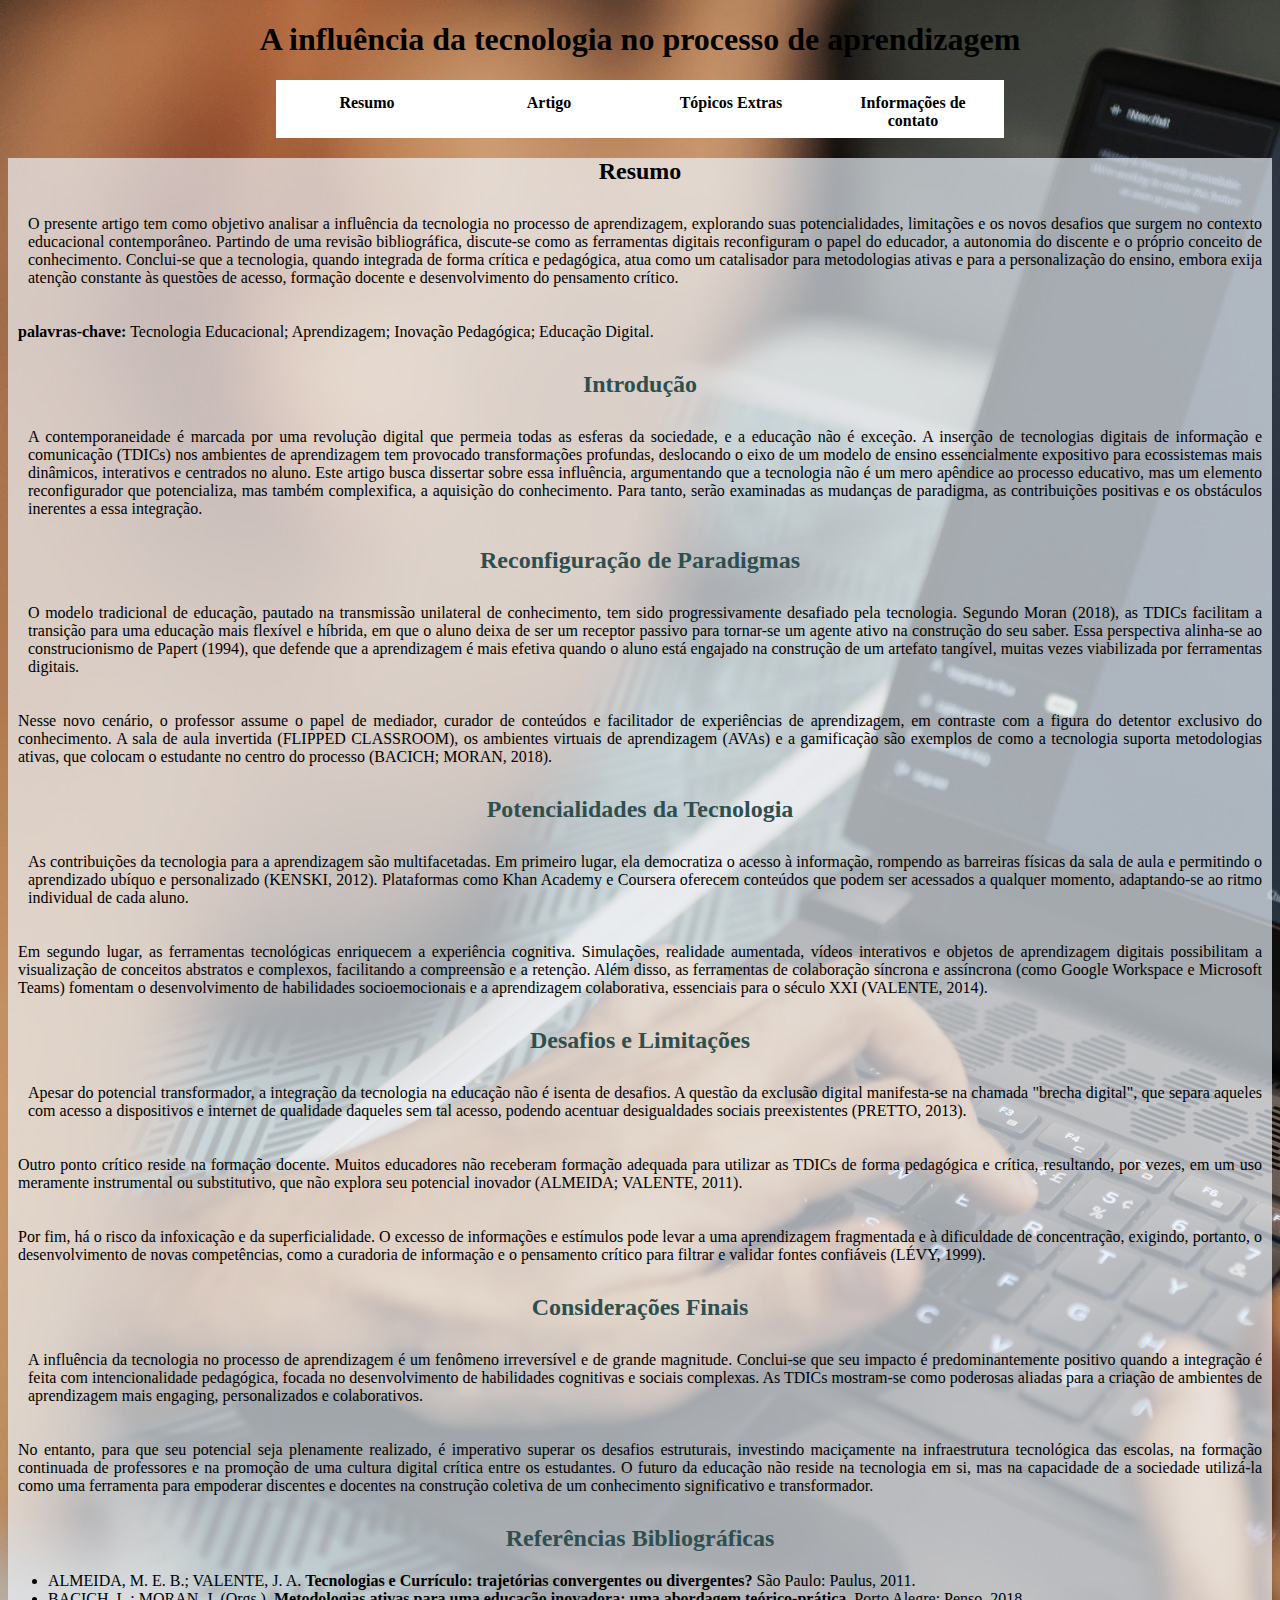
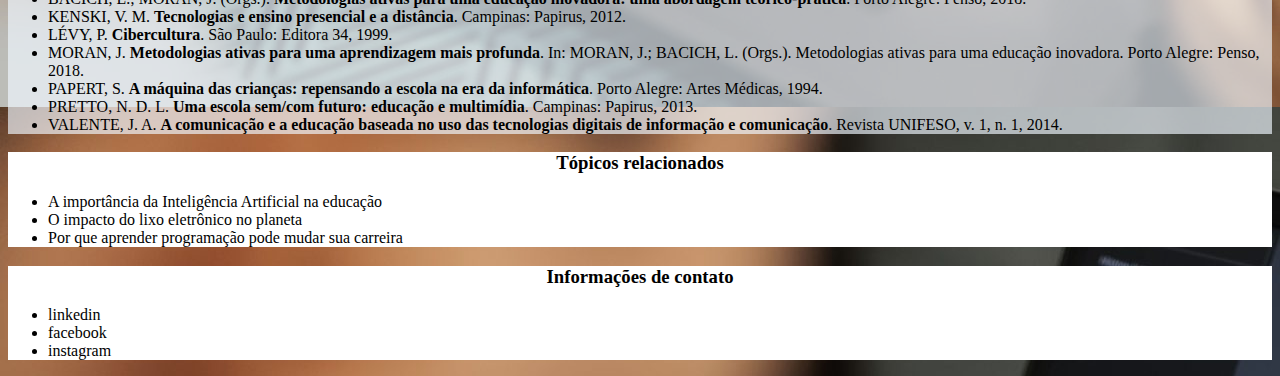
<file: atividade aula 06/index.html>
<!DOCTYPE html>
<html lang="pt-br">
<head>
    <meta charset="UTF-8">
    <meta name="viewport" content="width=device-width, initial-scale=1.0">
    <title>Document</title>
    <link rel="stylesheet" href="style.css">
</head>

<body>
    <header>
        <h1>A influência da tecnologia no processo de aprendizagem</h1>
        <nav>
            <ul>
                <li><a href="#resumo">Resumo</a></li>
                <li class="tem-submenu">
                    <a href="#artigo">Artigo</a>
                    <ul class="submenu">
                        <li><a href="#part1">Introdução</a></li>
                        <li><a href="#part2">Reconfiguração de Paradigmas</a></li>
                        <li><a href="#part3">Potencialidades da Tecnologia</a></li>
                        <li><a href="#part4">Desafios e Limitações</a></li>
                        <li><a href="#part5">Considerações Finais</a></li>
                        <li><a href="#part6">Referências Bibliográficas</a></li>
                    </ul>
                </li>
                <li><a href="#topicos">Tópicos Extras</a></li>
                <li><a href="#contato">Informações de contato</a></li>
            </ul>
        </nav>
    </header>

    <main>
        <h2 id="resumo">Resumo</h2>
        <p>O presente artigo tem como objetivo analisar a influência da tecnologia no processo de aprendizagem, explorando suas potencialidades, limitações e os novos desafios que surgem no contexto educacional contemporâneo. Partindo de uma revisão bibliográfica, discute-se como as ferramentas digitais reconfiguram o papel do educador, a autonomia do discente e o próprio conceito de conhecimento. Conclui-se que a tecnologia, quando integrada de forma crítica e pedagógica, atua como um catalisador para metodologias ativas e para a personalização do ensino, embora exija atenção constante às questões de acesso, formação docente e desenvolvimento do pensamento crítico.</p>
        <p id="artigo"><b>palavras-chave:</b> Tecnologia Educacional; Aprendizagem; Inovação Pedagógica; Educação Digital.</p>
        <h2 id="part1">Introdução </h2>
        <p>A contemporaneidade é marcada por uma revolução digital que permeia todas as esferas da sociedade, e a educação não é exceção. A inserção de tecnologias digitais de informação e comunicação (TDICs) nos ambientes de aprendizagem tem provocado transformações profundas, deslocando o eixo de um modelo de ensino essencialmente expositivo para ecossistemas mais dinâmicos, interativos e centrados no aluno. Este artigo busca dissertar sobre essa influência, argumentando que a tecnologia não é um mero apêndice ao processo educativo, mas um elemento reconfigurador que potencializa, mas também complexifica, a aquisição do conhecimento. Para tanto, serão examinadas as mudanças de paradigma, as contribuições positivas e os obstáculos inerentes a essa integração.</p>
        <h2 id="part2">Reconfiguração de Paradigmas</h2>
        <p>O modelo tradicional de educação, pautado na transmissão unilateral de conhecimento, tem sido progressivamente desafiado pela tecnologia. Segundo Moran (2018), as TDICs facilitam a transição para uma educação mais flexível e híbrida, em que o aluno deixa de ser um receptor passivo para tornar-se um agente ativo na construção do seu saber. Essa perspectiva alinha-se ao construcionismo de Papert (1994), que defende que a aprendizagem é mais efetiva quando o aluno está engajado na construção de um artefato tangível, muitas vezes viabilizada por ferramentas digitais.</p>
        <P>Nesse novo cenário, o professor assume o papel de mediador, curador de conteúdos e facilitador de experiências de aprendizagem, em contraste com a figura do detentor exclusivo do conhecimento. A sala de aula invertida (FLIPPED CLASSROOM), os ambientes virtuais de aprendizagem (AVAs) e a gamificação são exemplos de como a tecnologia suporta metodologias ativas, que colocam o estudante no centro do processo (BACICH; MORAN, 2018).</P>
        <h2 id="part3">Potencialidades da Tecnologia</h2>
        <p>As contribuições da tecnologia para a aprendizagem são multifacetadas. Em primeiro lugar, ela democratiza o acesso à informação, rompendo as barreiras físicas da sala de aula e permitindo o aprendizado ubíquo e personalizado (KENSKI, 2012). Plataformas como Khan Academy e Coursera oferecem conteúdos que podem ser acessados a qualquer momento, adaptando-se ao ritmo individual de cada aluno.</p>
        <P>Em segundo lugar, as ferramentas tecnológicas enriquecem a experiência cognitiva. Simulações, realidade aumentada, vídeos interativos e objetos de aprendizagem digitais possibilitam a visualização de conceitos abstratos e complexos, facilitando a compreensão e a retenção. Além disso, as ferramentas de colaboração síncrona e assíncrona (como Google Workspace e Microsoft Teams) fomentam o desenvolvimento de habilidades socioemocionais e a aprendizagem colaborativa, essenciais para o século XXI (VALENTE, 2014).</P>
        <h2 id="part4">Desafios e Limitações</h2>
        <p>Apesar do potencial transformador, a integração da tecnologia na educação não é isenta de desafios. A questão da exclusão digital manifesta-se na chamada "brecha digital", que separa aqueles com acesso a dispositivos e internet de qualidade daqueles sem tal acesso, podendo acentuar desigualdades sociais preexistentes (PRETTO, 2013).</p>
        <p>Outro ponto crítico reside na formação docente. Muitos educadores não receberam formação adequada para utilizar as TDICs de forma pedagógica e crítica, resultando, por vezes, em um uso meramente instrumental ou substitutivo, que não explora seu potencial inovador (ALMEIDA; VALENTE, 2011).</p>
        <p>Por fim, há o risco da infoxicação e da superficialidade. O excesso de informações e estímulos pode levar a uma aprendizagem fragmentada e à dificuldade de concentração, exigindo, portanto, o desenvolvimento de novas competências, como a curadoria de informação e o pensamento crítico para filtrar e validar fontes confiáveis (LÉVY, 1999).</p>
        <h2 id="part5">Considerações Finais</h2>
        <p>A influência da tecnologia no processo de aprendizagem é um fenômeno irreversível e de grande magnitude. Conclui-se que seu impacto é predominantemente positivo quando a integração é feita com intencionalidade pedagógica, focada no desenvolvimento de habilidades cognitivas e sociais complexas. As TDICs mostram-se como poderosas aliadas para a criação de ambientes de aprendizagem mais engaging, personalizados e colaborativos.</p>
        <p>No entanto, para que seu potencial seja plenamente realizado, é imperativo superar os desafios estruturais, investindo maciçamente na infraestrutura tecnológica das escolas, na formação continuada de professores e na promoção de uma cultura digital crítica entre os estudantes. O futuro da educação não reside na tecnologia em si, mas na capacidade de a sociedade utilizá-la como uma ferramenta para empoderar discentes e docentes na construção coletiva de um conhecimento significativo e transformador.</p>
        <h2 id="part6">Referências Bibliográficas</h2>
        <ul>
            <li>ALMEIDA, M. E. B.; VALENTE, J. A. <b>Tecnologias e Currículo: trajetórias convergentes ou divergentes?</b> São Paulo: Paulus, 2011.</li>
            <li>BACICH, L.; MORAN, J. (Orgs.). <b>Metodologias ativas para uma educação inovadora: uma abordagem teórico-prática</b>. Porto Alegre: Penso, 2018.</li>
            <li>KENSKI, V. M. <b>Tecnologias e ensino presencial e a distância</b>. Campinas: Papirus, 2012.</li>
            <li>LÉVY, P. <b>Cibercultura</b>. São Paulo: Editora 34, 1999.</li>
            <li>MORAN, J. <b>Metodologias ativas para uma aprendizagem mais profunda</b>. In: MORAN, J.; BACICH, L. (Orgs.). Metodologias ativas para uma educação inovadora. Porto Alegre: Penso, 2018.</li>
            <li>PAPERT, S. <b>A máquina das crianças: repensando a escola na era da informática</b>. Porto Alegre: Artes Médicas, 1994.</li>
            <li>PRETTO, N. D. L. <b>Uma escola sem/com futuro: educação e multimídia</b>. Campinas: Papirus, 2013.</li>
            <li>VALENTE, J. A. <b>A comunicação e a educação baseada no uso das tecnologias digitais de informação e comunicação</b>. Revista UNIFESO, v. 1, n. 1, 2014.</li>
        </ul>
    </main>

    <aside id="topicos">
        <h3>Tópicos relacionados</h3>
        <ul>
            <li>A importância da Inteligência Artificial na educação</li>
            <li>O impacto do lixo eletrônico no planeta</li>
            <li>Por que aprender programação pode mudar sua carreira</li>
        </ul>
    </aside>

    <footer id="contato">
        <h3>Informações de contato</h3>
        <ul>
            <li><a href="link-falso">linkedin</a></li>
            <li><a href="link-falso">facebook</a></li>
            <li><a href="link-falso">instagram</a></li>
        </ul>
    </footer>

    
</body>
</html>
</file>
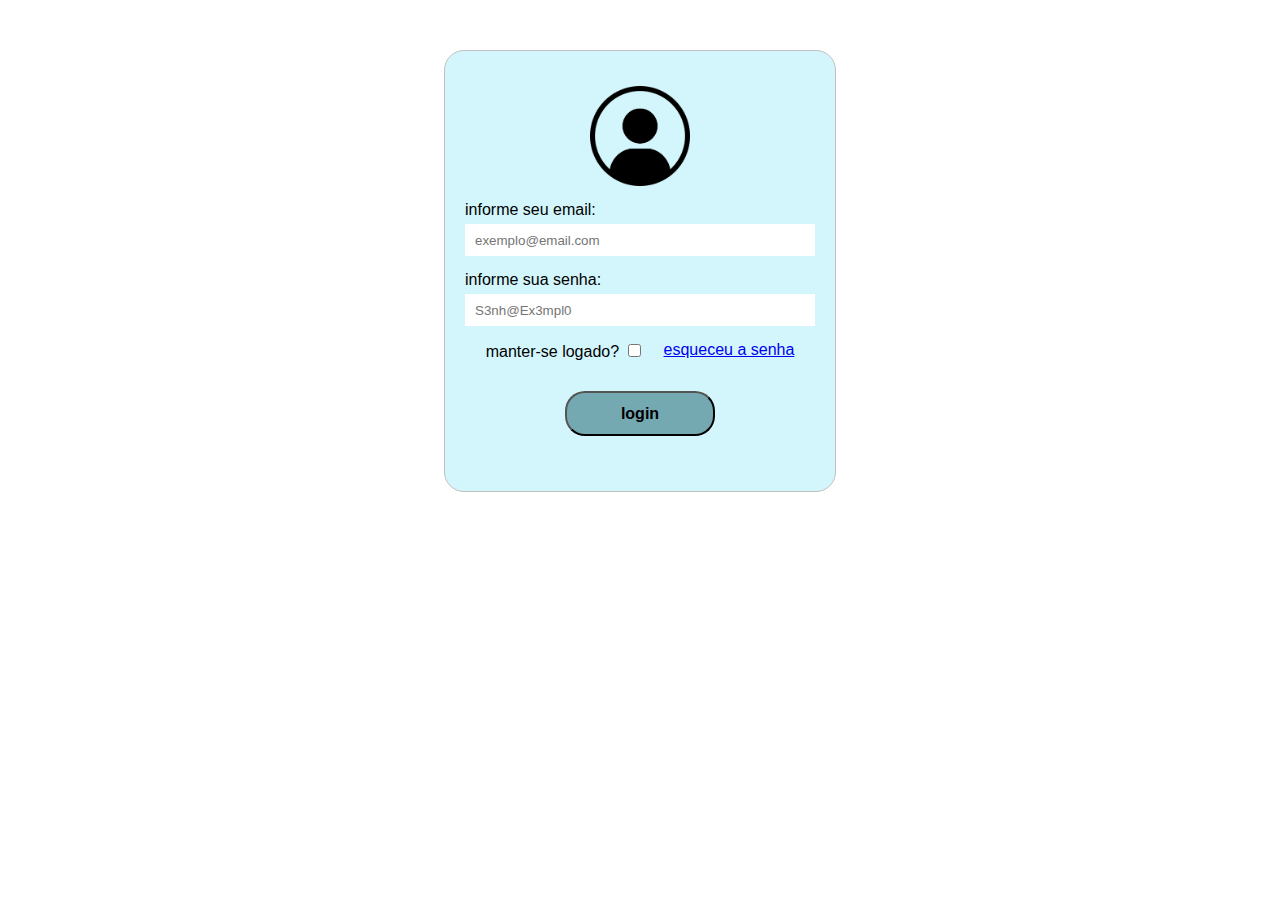
<file: aula 04/index.html>
<!DOCTYPE html>
<html lang="pt-br">

<head>
    <meta charset="UTF-8">
    <meta name="viewport" content="width=device-width, initial-scale=1.0">
    <!-- ligando com o css-->
     <link rel="stylesheet" href="style.css">
    <title>sistema de clinica-login</title>
</head>

<body>
    <div>
        <div id="quadro-login">
            <!-- 
             pondo a imagem
             src- image
             alt- alternative text (acessibility)
             srcset- configurações diferentes (removido)
             -->
            <img src="img-login.png" alt="imagem de login">

            <!-- criando campo pro email (id deve ser unico) -->
            <div class="form-input">
                <label for="email">informe seu email:</label>
                <input type="text" name="email" id="email" placeholder="exemplo@email.com">
            </div>

            <!-- criando campo pra senha -->
            <div class="form-input">
                <label for="senha">informe sua senha:</label>
                <input type="text" name="senha" id="senha" placeholder="S3nh@Ex3mpl0">
            </div>

            <!-- conjunto esqueceu a senha -->
            <div id="quadro-links">
                <div>
                    <label for="manter_logado">manter-se logado?</label>
                    <input type="checkbox" name="manter_logado" id="manter_logado">
                </div>
                <div>
                    <a href="#">esqueceu a senha</a>
                </div>
            </div>

            <!-- botões-->
             <div id="quadro-botoes">
                <button class="btn-login">login</button>
             </div>


        </div>
</body>

</html>
</file>
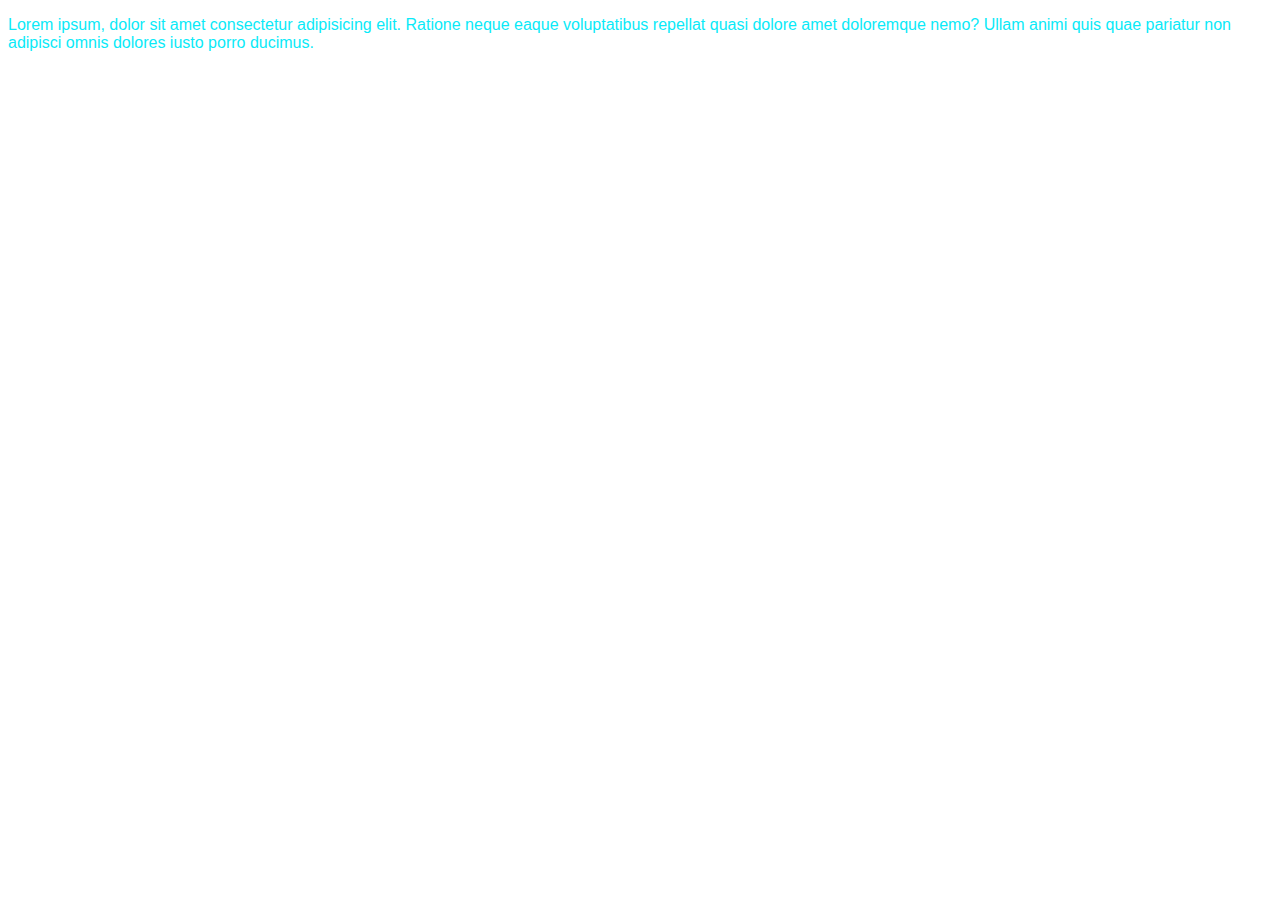
<file: aula 06/index.html>
<!DOCTYPE html>
<html lang="pt-br">
<head>
    <meta charset="UTF-8">
    <meta name="viewport" content="width=device-width, initial-scale=1.0">
    <style>
        /* estilo para o html inteiro */
        * {
            font-family: Arial, Helvetica, sans-serif;
        }
        /* selecionando apenas um elemente com base em uma tag */
        p {
            font-size: medium;
            color: #0AEAF8;
        }
    </style>
    <title>uso do css</title>
</head>
<body>
    <main>
        <section id="uso-comun">
            <p>Lorem ipsum, dolor sit amet consectetur adipisicing elit. Ratione neque eaque voluptatibus repellat quasi dolore amet doloremque nemo? Ullam animi quis quae pariatur non adipisci omnis dolores iusto porro ducimus.</p>
        </section>
    </main>
</body>
</html>
</file>
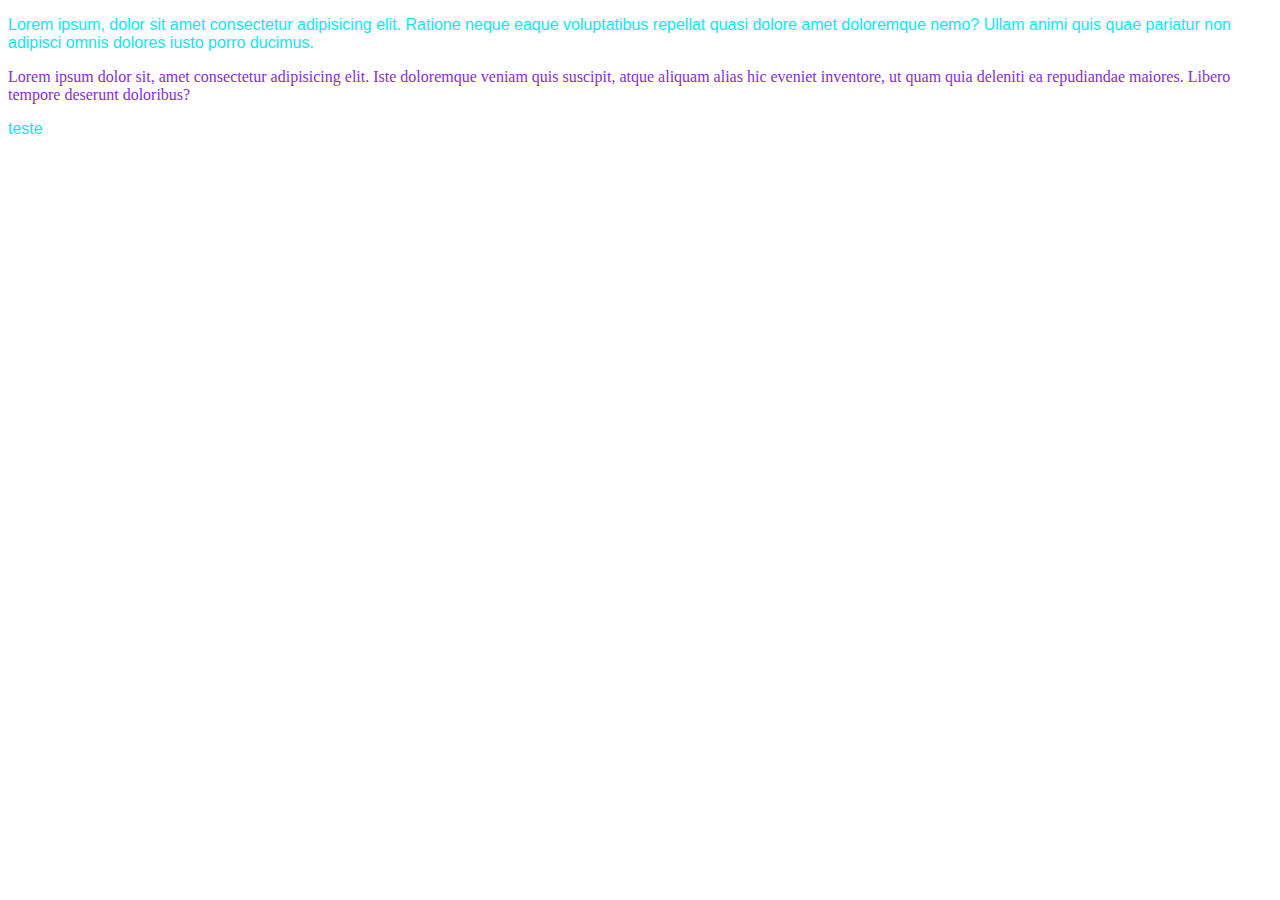
<file: aula06/index.html>
<!DOCTYPE html>
<html lang="pt-br">
<head>
    <meta charset="UTF-8">
    <meta name="viewport" content="width=device-width, initial-scale=1.0">
    <style>
        /* estilo para o html inteiro */
        * {
            font-family: Arial, Helvetica, sans-serif;
        }
        /* selecionando apenas um elemente com base em uma tag (qualquer tag pode ser usada) */
        p {
            font-size: medium;
            color: #0AEAF8;
        }
        /* configurando apenas secao02 */
        #secao02 > p { /* adicionar o > limita ao primeiro filho (n pega subseção)*/
            font-family: cursive;
            color: blueviolet;
        }
        /* editando apenas a subseção */
        /*#secao02 #subsection02 p {
            color: red;
        }*/
    </style>
    <title>uso do css</title>
</head>

<body>
    <main>
        <section id="uso-comun">
            <p>Lorem ipsum, dolor sit amet consectetur adipisicing elit. Ratione neque eaque voluptatibus repellat quasi dolore amet doloremque nemo? Ullam animi quis quae pariatur non adipisci omnis dolores iusto porro ducimus.</p>
        </section>
        <section id="secao02">
            <p>Lorem ipsum dolor sit, amet consectetur adipisicing elit. Iste doloremque veniam quis suscipit, atque aliquam alias hic eveniet inventore, ut quam quia deleniti ea repudiandae maiores. Libero tempore deserunt doloribus?</p>
            <section id="subsection02">
                <p>teste</p>
            </section>
        </section>
    </main>
</body>
</html>
</file>
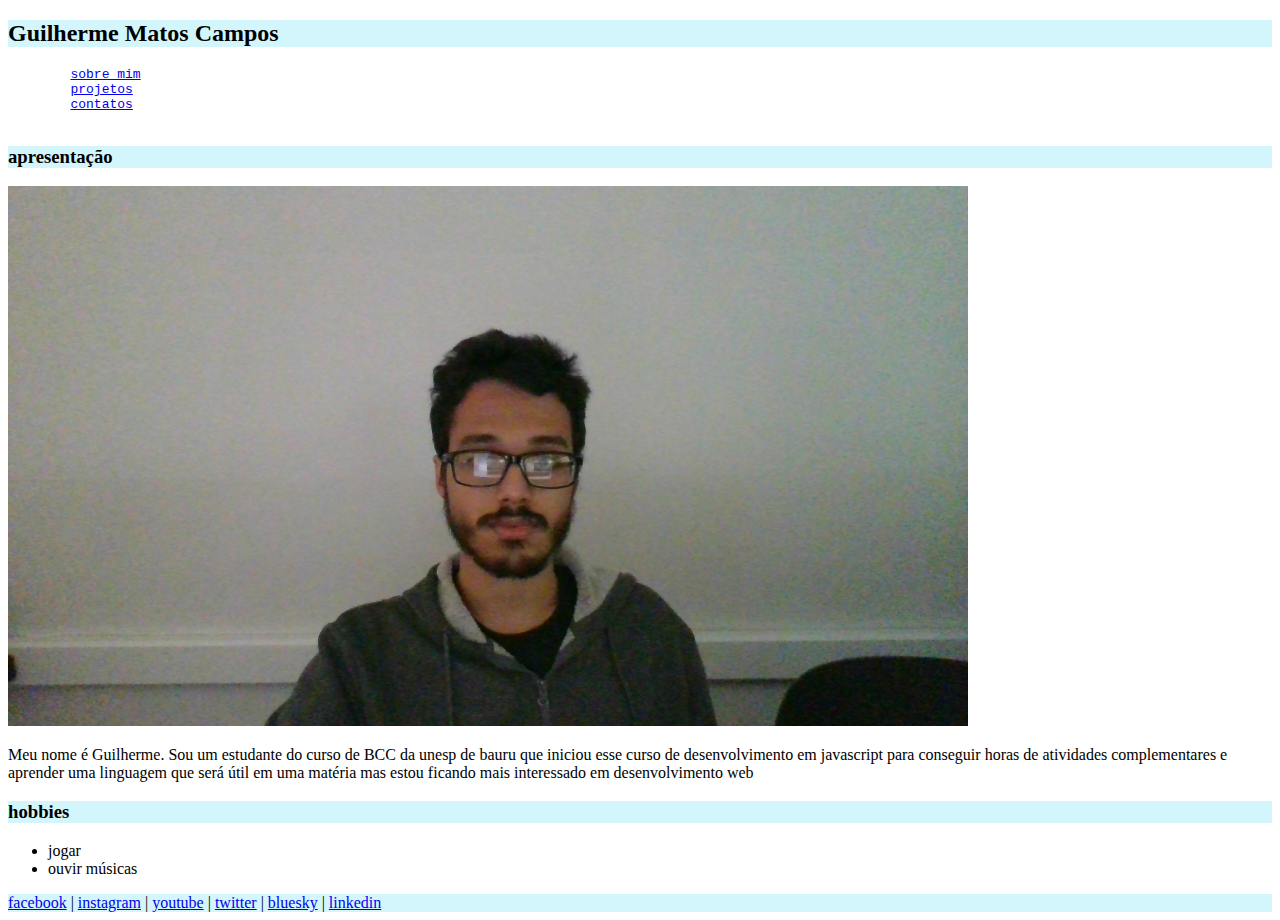
<file: aula 05/guilherme_matos_campos.html>
<!DOCTYPE html>
<html lang="pt-br">
<head>
    <meta charset="UTF-8">
    <meta name="viewport" content="width=device-width, initial-scale=1.0">
    <style>
        #sobre img{
            width: 960px;
            height: 540px;
        }
        header {
            background-color: #9AEAF870
        }

        #socials {
            background-color: #9AEAF870
        }
    </style>
    <title>Document</title>
</head>
<body>
    <header>
        <h2>Guilherme Matos Campos</h2>
    </header>

    <nav> 
        <pre>
        <a href="#sobre">sobre mim</a>
        <a href="https://github.com/guilhermematoscampos" target="_blank">projetos</a>
        <a href="#socials">contatos</a>
        </pre>
    </nav>
    
    <main>
        <section id="sobre">
            <header>
                <h3> apresentação</h3>
            </header>
            <img src="WIN_20250927_11_25_02_Pro.jpg" alt="foto tirada no dia 27/07/2025 às 11:25">
            <p>Meu nome é Guilherme. Sou um estudante do curso de BCC da unesp de bauru que iniciou esse curso de desenvolvimento em javascript para conseguir horas de atividades complementares e aprender uma linguagem que será útil em uma matéria mas estou ficando mais interessado em desenvolvimento web</p>
        </section>
    </main>

    <aside>
        <header>
            <h3> hobbies </h3>
        </header>
        <ul>
            <li>jogar</li>
            <li>ouvir músicas</li>
        </ul>
    </aside>

    <footer>
        <section id="socials">
            <!--links falsos-->
            <a href="#linkfalso1">facebook</a> | <a href="#linkfalso2">instagram</a> | <a href="#linkfalso3">youtube</a> | <a href="#linkfalso4">twitter</a> | <a href="#linkfalso5">bluesky</a> | <a href="#linkfalso6">linkedin</a>
        </section>
    </footer>
</body>
</html>
</file>
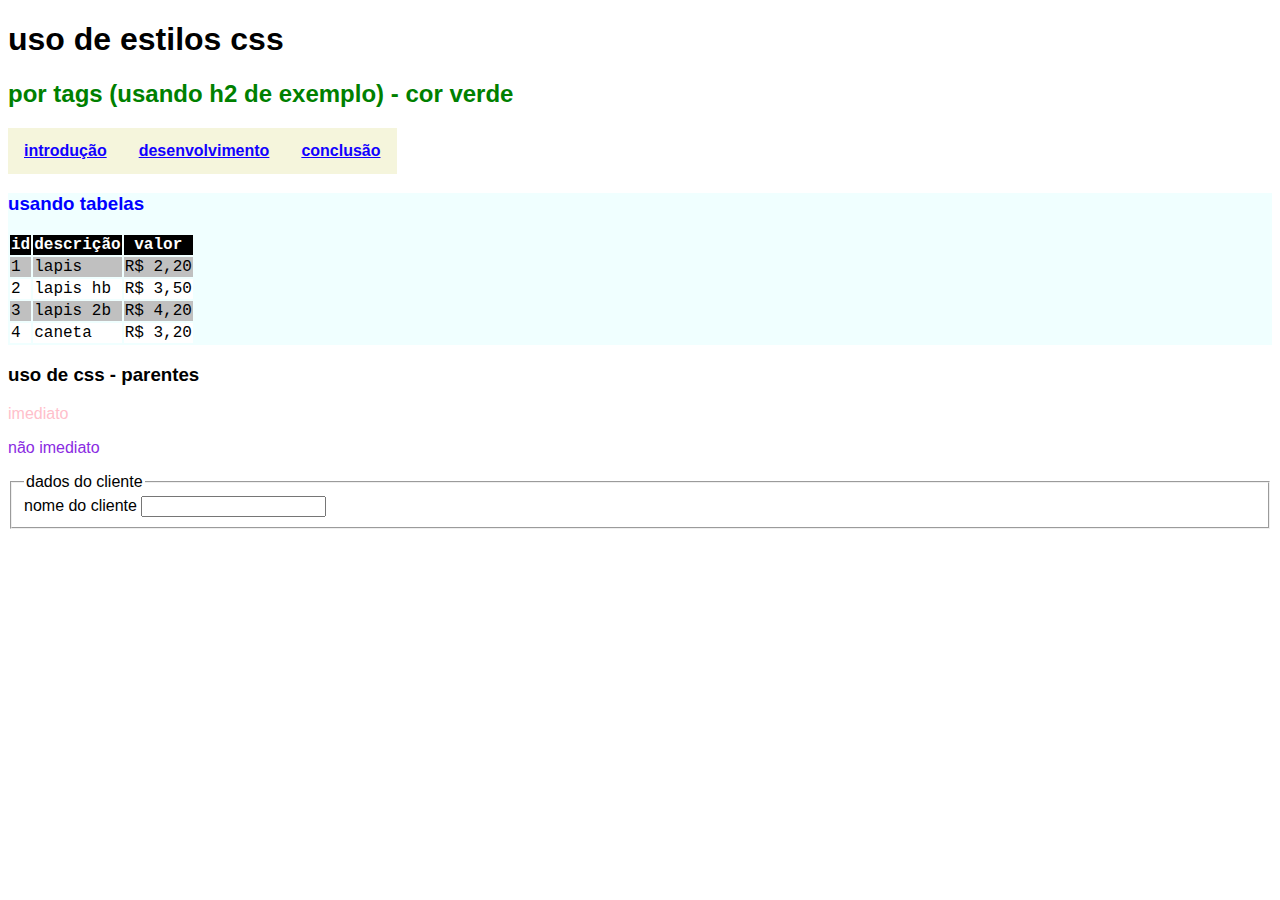
<file: aula 06/exemplo02.html>
<!DOCTYPE html>
<html lang="pt-br">
<head>
    <meta charset="UTF-8">
    <meta name="viewport" content="width=device-width, initial-scale=1.0">
    <title>exemplos de uso de css</title>
    <link rel="stylesheet" href="exemplo02.css">
</head>

<body>
    <header>
        <h1>uso de estilos css</h1>
        <h2 id="grn" id="big">por tags (usando h2 de exemplo) - cor verde</h2>
    </header>

    <main>
        <!-- menu de opções -->
        <nav>
            <ul>
                <li><a href="#introducao">introdução</a></li>
                <li><a href="desenvolvimento">desenvolvimento</a></li>
                <li><a href="conclusao">conclusão</a></li>
            </ul>
        </nav>

        <section id="uso-tabela">
            <h3>usando tabelas</h3>
            <table>
                <thead>
                    <tr>
                        <th>id</th>
                        <th>descrição</th>
                        <th>valor</th>
                    </tr>
                </thead>
                
                <tbody>
                    <tr>
                        <td>1</td>
                        <td>lapis</td>
                        <td>R$ 2,20</td>
                    </tr>
                    <tr>
                        <td>2</td>
                        <td>lapis hb</td>
                        <td>R$ 3,50</td>
                    </tr>
                    <tr>
                        <td>3</td>
                        <td>lapis 2b</td>
                        <td>R$ 4,20</td>
                    </tr>
                    <tr>
                        <td>4</td>
                        <td>caneta</td>
                        <td>R$ 3,20</td>
                    </tr>
                </tbody>
            </table>
        </section>
        <section id="parentes">
            <h3>uso de css - parentes</h3>
            <p>imediato</p>
            <p>não imediato</p>
        </section>

        <section id="uso-formulario">
            <form action="#uso-formulario" method="get">
                <fieldset>
                    <legend>dados do cliente</legend>
                    <label for="nome">nome do cliente</label>
                    <input type="text" name="nome" id="nome">
                </fieldset>
            </form>
        </section>
    </main>
</body>
</html>
</file>
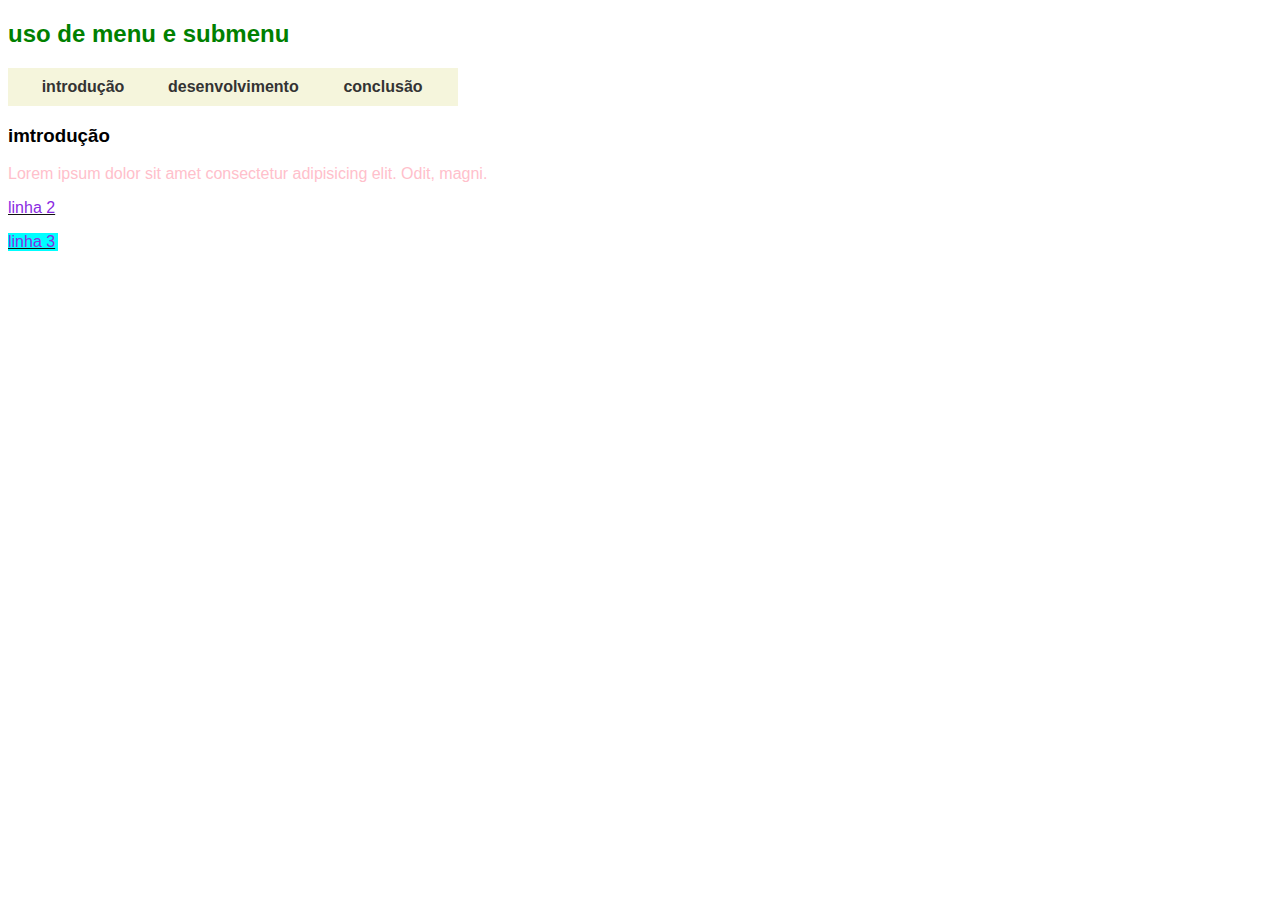
<file: aula 06/exemplo03.html>
<!DOCTYPE html>
<html lang="pt-br">

<head>
    <meta charset="UTF-8">
    <meta name="viewport" content="width=device-width, initial-scale=1.0">
    <title>uso de menu e submenu</title>
    <link rel="stylesheet" href="exemplo02.css">
</head>

<body>
    <header>
        <h2>uso de menu e submenu</h2>
        <nav class="menu">
            <ul>
                <li><a href="#introducao">introdução</a></li>
                <li class="tem-submenu">
                    <a href="#desenvolvimento">desenvolvimento</a>
                    <ul class="submenu">
                        <li><a href="#topico01">topico 1</a></li>
                        <li><a href="#topico02">topico 2</a></li>
                        <li><a href="#topico03">topico 3</a></li>
                    </ul>
                </li>
                <li class="tem-submenu">
                    <a href="#conclusao">conclusão</a>
                    <ul class="submenu">
                        <li><a href="#ponto01">ponto 1</a></li>
                        <li><a href="#ponto02">ponto 2</a></li>
                        <li><a href="#ponto03">ponto 3</a></li>
                    </ul>
                </li>
            </ul>
        </nav>
    </header>

    <section id="introducao">
        <h3>imtrodução</h3>
        <p>Lorem ipsum dolor sit amet consectetur adipisicing elit. Odit, magni.</p>
        <!-- data-campo é um atributo usado para o javascript colheitar informação -->
        <p data-detalhe="linha2">linha 2</p> 
        <p data-detalhe="linha3">linha 3</p>
    </section>
</body>

</html>
</file>
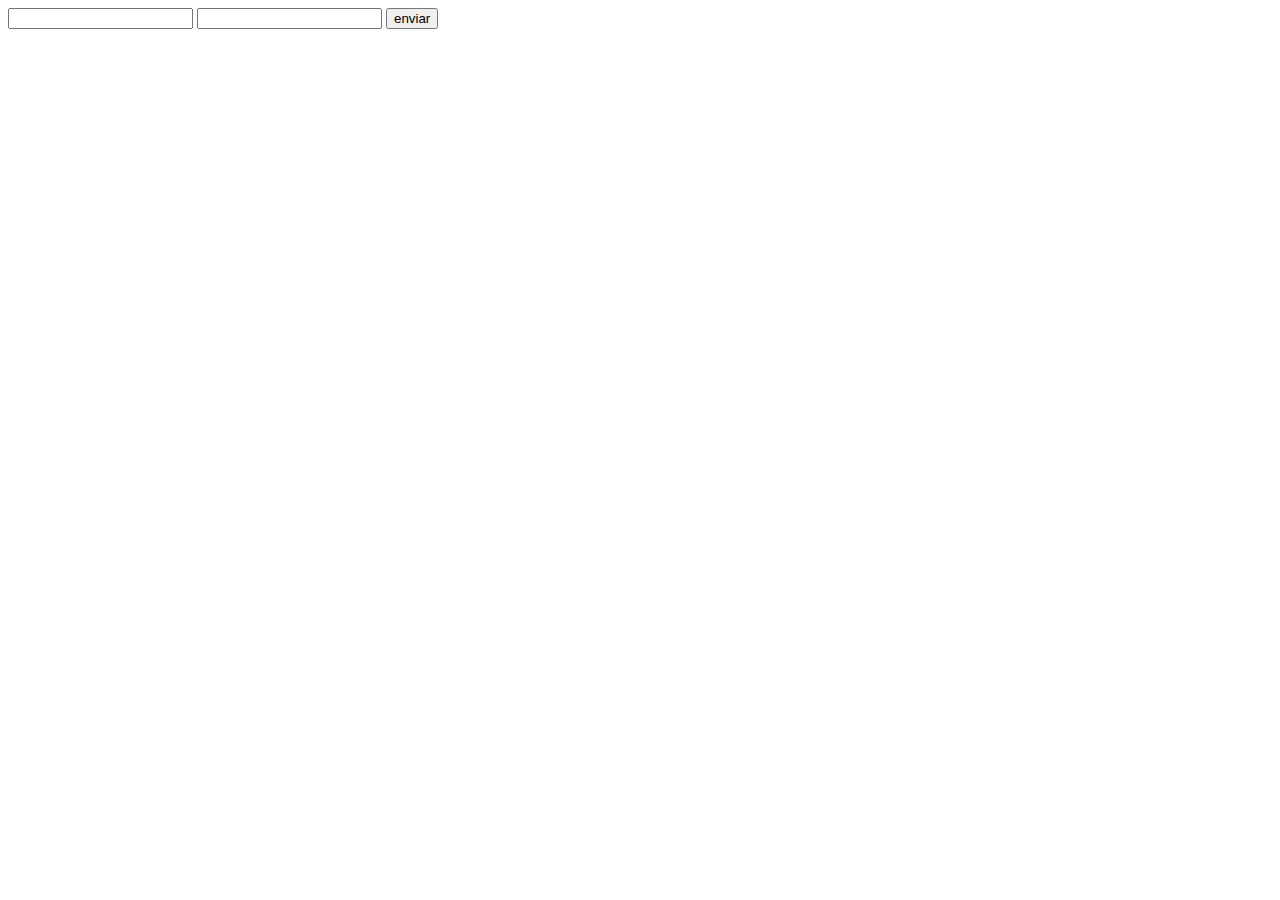
<file: aula 07/atividade01.html>
<!DOCTYPE html>
<html lang="pt-br">
<head>
    <meta charset="UTF-8">
    <meta name="viewport" content="width=device-width, initial-scale=1.0">
    <title>Document</title>
</head>
<body>
    <form action="#">
        <input type="text" name="nome" id="nome">
        <input type="number" name="idade" id="idade">
        <button type="button" onclick="let nome='guilherme'; let idade=20; console.log(nome + ' - ' + idade); alert('formulario enviado')">enviar</button> 
    </form>
</body>
</html>
</file>
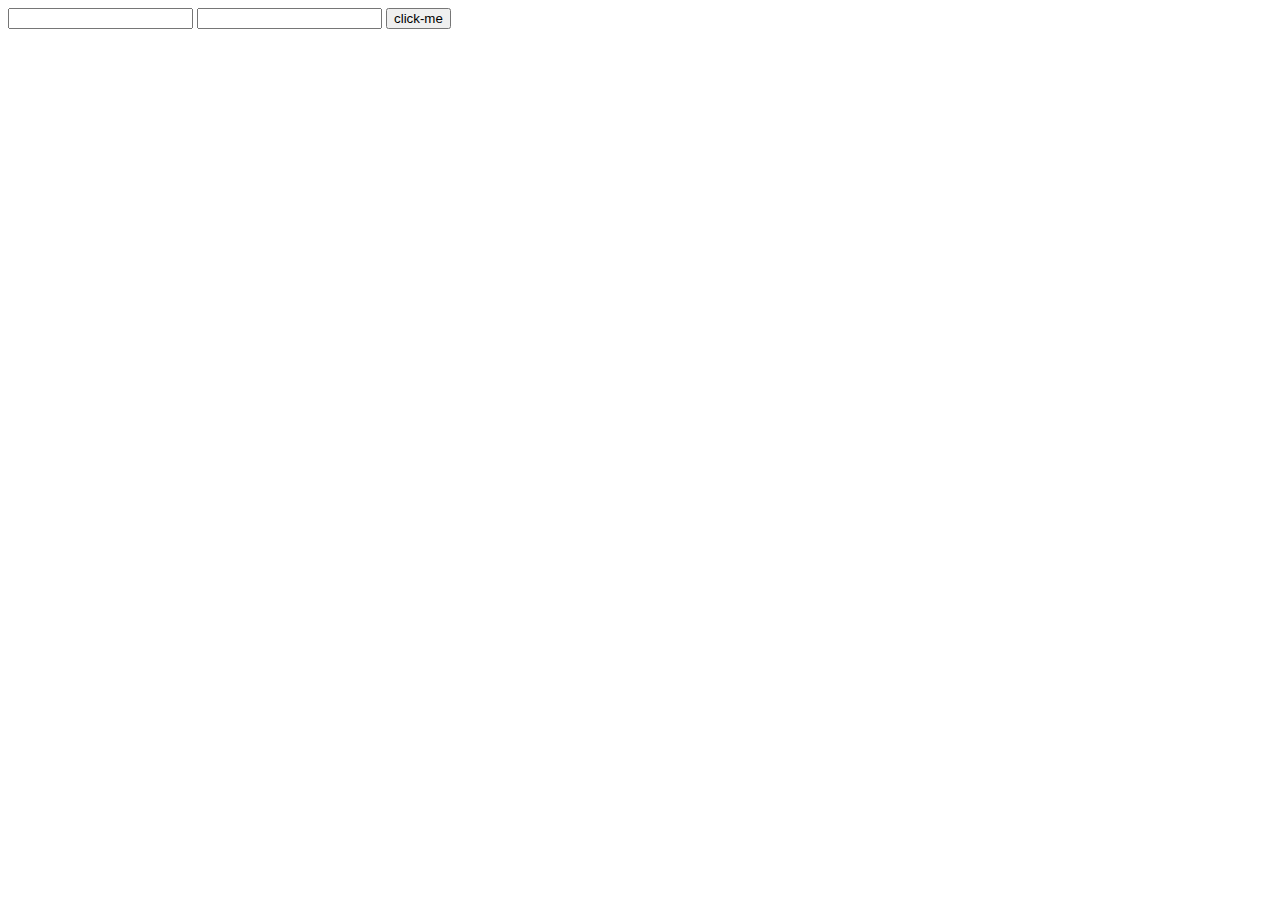
<file: aula 07/exemplo01.html>
<!DOCTYPE html>
<html lang="pt-br">
<head>
    <meta charset="UTF-8">
    <meta name="viewport" content="width=device-width, initial-scale=1.0">
    <title>Document</title>
</head>
<body>
    <form action="#">
        <input type="text" name="nome" id="nome">
        <input type="number" name="idade" id="idade">
        <button onclick="console.log('fui clicado');">click-me</button>
    </form>


    <!-- sempre carregar script por ultimo -->
    <script>
        let nome='guilherme';
        let idade=20;
        console.log("olá " + nome + ", tudo bem?");
        console.log("voce nasceu em" + (2025-idade));
        alert("bem vindo ao senai")
    </script>
</body>
</html>
</file>
<file: atividade aula 06/style.css>
/*menu*/
nav {
    display: flex;
    justify-content: center;
}
nav ul {
    list-style-type: none;
    padding: 0px;
    margin: 0px;
}
nav ul li {
    float: left;
    width: 182px;
}
nav ul li a {
    display: block;
    text-align: center;
    color: black;
    text-decoration: none;
    background-color: #ffffff;
    padding: 14px 16px;
    height: 30px;
    font-weight: bold; 
}
nav ul li a:hover {
    background-color: aliceblue;
}
.submenu  {
    display: none;
    background-color: aliceblue;
    box-shadow: 0 2px 5px rgba(0, 0, 0, .2s);
}
.submenu li a{
    display: block;
    width: 150px;
    height: 30px;
}
.tem-submenu:hover .submenu{
    display: block;
}
/*texto*/
h1{
    text-align: center;
}
h2 {
    text-align: center;
}
h3{
    text-align: center;
}
body {
    background-image: url(gpt.jpeg);
}
main {
    background-color: #f0f8ffaa;
}
p {
    text-align: justify;
    padding: 10px;
}
aside {
    background-color: #ffffff;
}
footer {
    background-color: #ffffff;
}
footer ul li a{
    color: black;
    text-decoration: none;
}
/*específico*/
#part6 ul li{
    padding-top: 10px;
}
h2+p{
    padding-left: 20px;
}
main h2~h2 {
    color: darkslategray;
}
</file>
<file: aula 04/style.css>
/* mudando o texto */
body{
    /* mudando a fonte */
    font-family: Arial, Helvetica, sans-serif;
}

/* modificando o quadro de login */
#quadro-login{
    width: 350px;
    height: 400px;
    /* um valor aplivca para as 4, 4 valores aplica individualmente */
    border-radius: 20px;
    /* #cor (ultimos 2 valores são transparencia) */
    background-color: #9AEAF870;
    margin: 50px auto;
    padding: 20px;
    /* contorno sutil */
    border: 1px solid silver;
}

/* modificando a imagem */
#quadro-login img{
    display: block;
    width: 100px;
    margin: 15px auto;
}

/* modificando os inputs */
.form-input {
    display: flex;
    flex-direction: column;
    margin-bottom: 15px;
    padding: 5px, 20px, 5px, 20px;
}

/* modificando o campo de texto dos inputs */
.form-input input {
    margin-top: 5px;
    height: 30px;
    padding-left: 10px;
    border: transparent;
}

/* modificando quadros de links e de botões */
#quadro-links,#quadro-botoes {
    display: flex;
    flex-direction: row;
    justify-content: center;
    column-gap: 20px;
    margin-bottom: 20px;
}

/* modificando o botão de login */
.btn-login {
    margin-top: 10px;
    border-radius: 20px;
    background-color: #75A9B2;
    width: 150px;
    height: 45px;
    font-weight: bold;
    font-size: medium;
}
</file>
<file: aula 06/exemplo02.css>
* {
    font-family: Arial, Helvetica, sans-serif;
}

header h2 {
    color: green;
}
nav {
    display: flex;
}
nav ul {
    list-style-type: none; /*tirando as marcaçoes da lista*/
    margin: 0; /*mudando posição*/
    padding: 0; /*mudando posição*/
}
nav ul li {
    float: left; /*colocando na mesma linha*/
}
nav ul li a {
    display: block; /*?*/
    text-align: center;
    color: rgb(17, 0, 255); /*mudando a cor*/
    padding: 14px 16px; /*tamanho do display*/
    background-color: beige;
    font-weight: bold; /*negrito*/
}

/*seltor de pseudoclasse - hover*/
nav ul li a:hover {
    background-color: bisque; /*parte fica destacada quando o mouse passa por cima*/
}

/*seletor por id*/
#uso-tabela {
    background-color: azure;
}
/*seletor do filho imediato do id*/
#uso-tabela > h3 {
    color: blue;
}
/*estilizando a tabela*/
#uso-tabela table thead tr {
    background-color: black;
    color: white;
}
/*utras pseudoclasses*/
#uso-tabela table tbody tr:nth-child(odd) { /*linhas impares*/
    background-color: silver;
}
#uso-tabela table tbody tr:nth-child(even) { /*linhas pares*/
    background-color: white;
}
#uso-tabela table tbody tr:hover{
    background-color: rgb(119, 119, 119);
}

/* uso da pseudoclasse - focus*/
#uso-formulario form fieldset input:focus {
    background-color: blanchedalmond;
}

/* selecionando multiplos elementos prar aplicar um estilo */
th, td { /* todos th e td */
    font-family: 'Courier New', Courier, monospace;
}

/* ordem importa para n sobrescrever */
/* selecionando irmãos posteriores */
h3 ~ p {
    color: blueviolet;
}

/* selecionando irmão imediato */
h3 + p {
    color: pink;
}
/* important força a mudança (n recomendado) */
/* p { color: chocolate !important; }  */


/* trabalhando com classes para criar um submenu*/
.menu ul {
    list-style-type: none;
    padding: 0px;
    margin: 0px;
}
.menu li {
    display: block;
    width: 150px;
    position: relative;
}
.menu li a {
    display: block;
    padding: 10px;
    text-decoration: none; /* remove a marcação de hyperlink */
    color: #333;
}
.submenu {
    /* display - determina a forma como o cnteudo é mostrado */
    display: none;
    position: absolute;
    top: 100%;
    left: 0;
    background-color: aliceblue;
    box-shadow: 0 2px 5px rgba(0, 0, 0, .2s);
}
.submenu li {
    display: block;
    width: 150px;
}
.tem-submenu:hover .submenu {
    display: block;
}


/* uso de seletor por atributo */
p[data-detalhe] {
    text-decoration: underline #111;
}
p[data-detalhe="linha3"] {
    background-color: cyan ;
    width: 50px;
}
</file>
